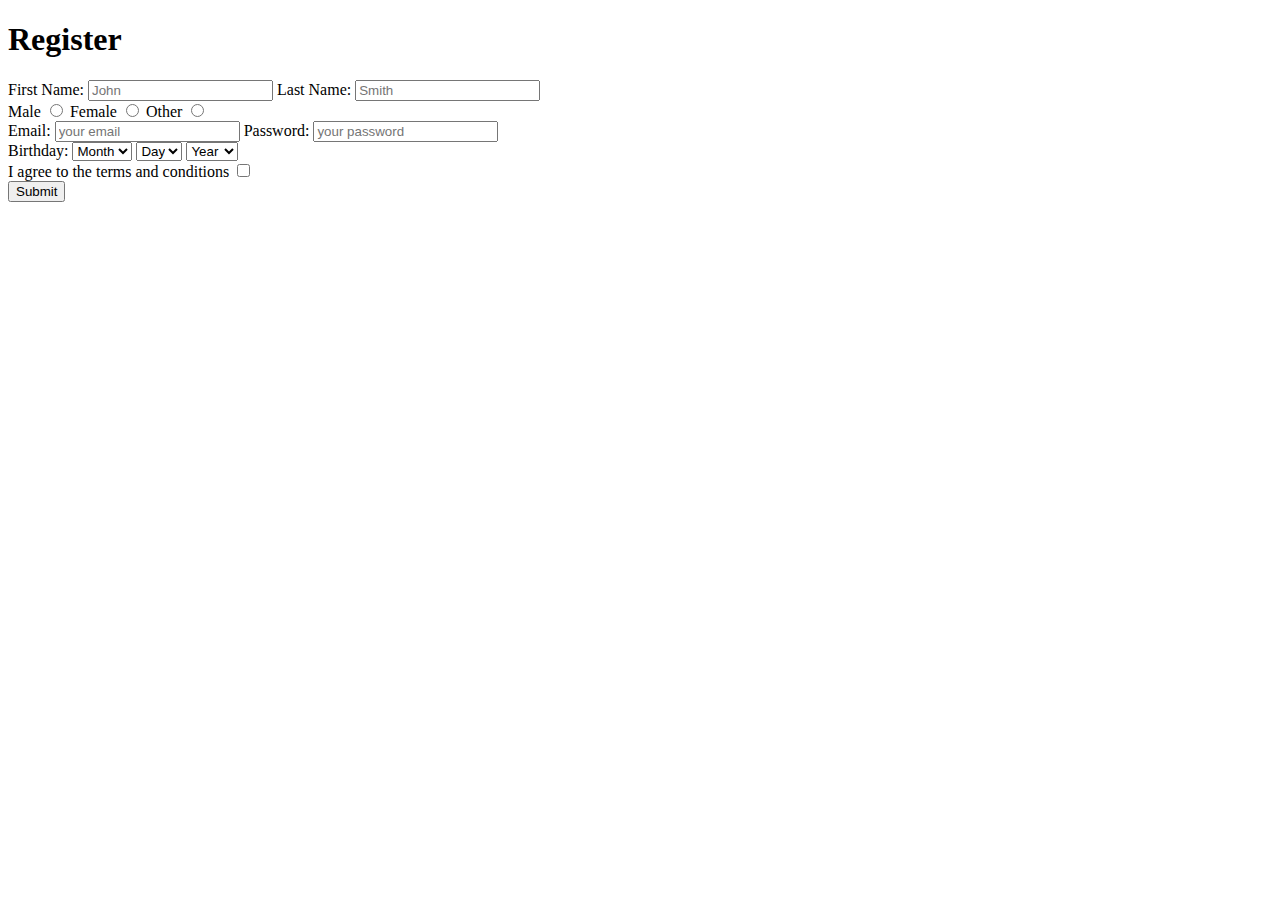
<file: form-task/index.html>
<!DOCTYPE html>
<html lang="en">
<head>
    <meta charset="UTF-8">
    <meta name="viewport" content="width=device-width, initial-scale=1.0">
    <meta http-equiv="X-UA-Compatible" content="ie=edge">
    <title>Document</title>
</head>
<body>
    <h1>Register</h1>
    <form action="">
        <label for="first">First Name:</label>
        <input id="first" name="first" type="text" placeholder="John" required/>
        <label for="last">Last Name:</label>
        <input id="last" name="last" type="text" placeholder="Smith" required/>
        
        <div>
            <label for="male">Male</label>
            <input id="male" type="radio" name="gender" value="male"/>
            <label for="female">Female</label>
            <input id="female" type="radio" name="gender" value="female"/>
            <label for="other">Other</label> 
            <input id="other" type="radio" name="gender" value="other"/><br/>
        </div>
        <div>
            <label>Email:
                <input name="email" type="email" placeholder="your email" required/>
            </label>
            <label>Password:
                <input name="password"
                type="password" placeholder="your password" 
                pattern=".{5,10}" title="5 to 10 caracters" required/>
            </label>
        </div>
        <div>
            <label>
                Birthday: 
                <select name="month">
                    <option>Month</option>
                    <option>Jan</option>
                    <option>Fev</option>
                    <option>Mar</option>
                </select>
                <select name="day">
                    <option>Day</option>
                    <option>15</option>
                    <option>16</option>
                    <option>17</option>
                </select>
                <select name="year">
                    <option>Year</option>
                    <option>1998</option>
                    <option>1999</option>
                    <option>2000</option>
                </select>
            </label>
        </div>
        <div>
            <label>
                I agree to the terms and conditions <input type="checkbox"/>
            </label>    
        </div>
        
        <button>Submit</button>
    </form>
    
</body>
</html>
</file>
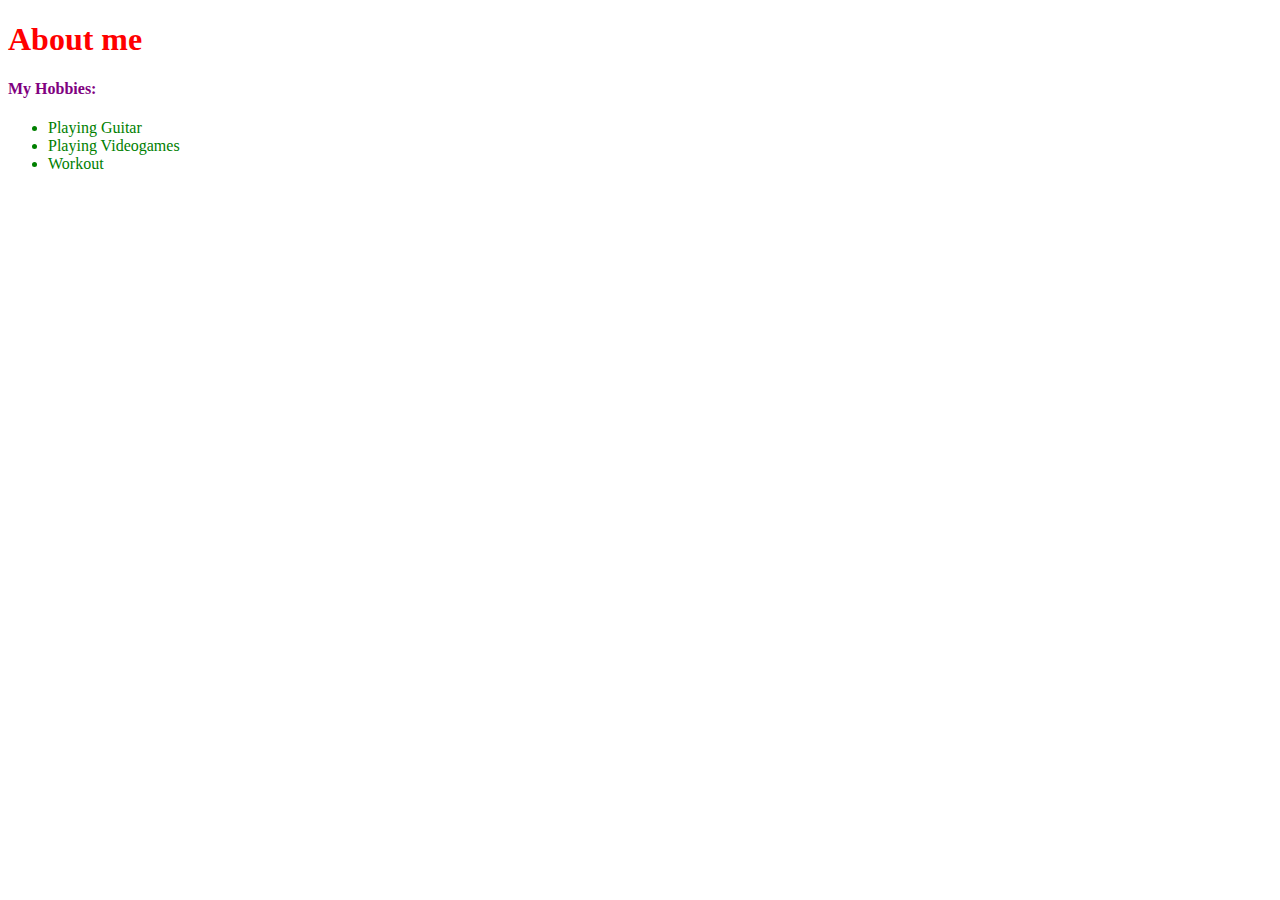
<file: css-section/aboutMe.html>
<!DOCTYPE html>
<html lang="en">
<head>
    <meta charset="UTF-8">
    <meta name="viewport" content="width=device-width, initial-scale=1.0">
    <meta http-equiv="X-UA-Compatible" content="ie=edge">
    <title>About Me</title>
    <link rel="stylesheet" type="text/css" href="./css/style.css"/>
    <!-- <style type="text/css">
        h1{
            color: blueviolet;
        }
        li{
            color: orange;
        }
    </style> -->
</head>
<body>
    <h1>About me</h1>
    <h4>My Hobbies:</h4>
    <ul>
        <li>Playing Guitar</li>
        <li>Playing Videogames</li>
        <li>Workout</li>
    </ul>
</body>
</html>
</file>
<file: css-section/css/style.css>
h1{
    color: red;
}
li{
    color: green;
}
h4{
    color: purple;
}
</file>
